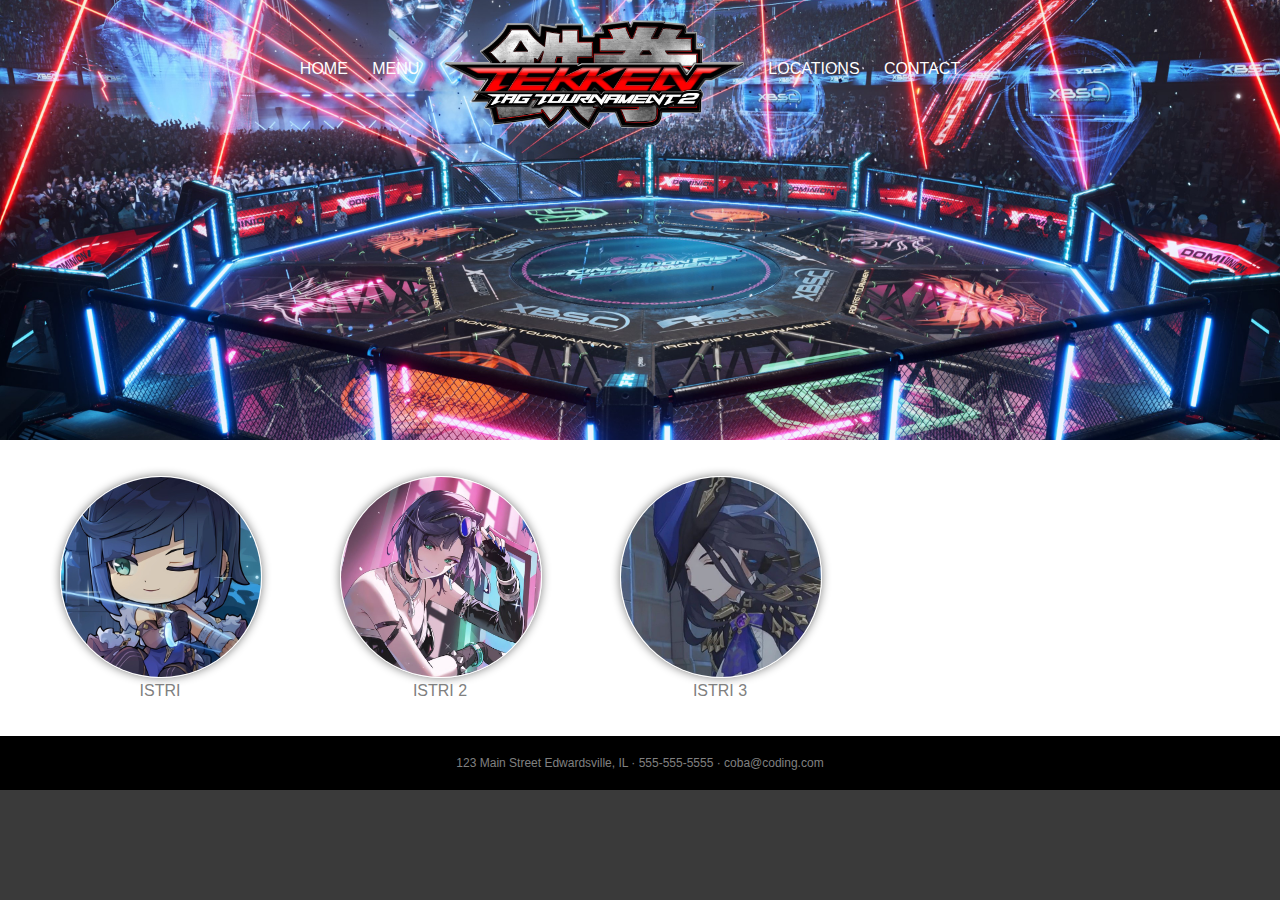
<file: index.html>
<!DOCTYPE html>
<html>
<head>
    <Title>My Page</Title>
    <link rel="stylesheet" href="styles.css">
</head>

<body>
    <header>
        <nav>
            <ul>
                <li><a href="index.html">Home</a></li>
                <li><a href="menu.html">Menu</a></li>
                <li class="mobile"><a href="locations.html">Locations</a></li>
                <li class="mobile"><a href="contact.html">Contact</a></li>
                <li class="logo"><a href="index.html">Logo Tekken</a></li>
                <li class="desktop"><a href="locations.html">Locations</a></li>
                <li class="desktop"><a href="contact.html">Contact</a></li>
            </ul>
        </nav>
    </header>
    <div class="header-bg"></div>
    <section class="features">
        <figure>
            <img src="images/☆.jpg" alt="gatau">
            <figcaption>Istri</figcaption>
        </figure>
        <figure>
            <img src="images/download (9).jpg" alt="gatau lagi">
            <figcaption>Istri 2</figcaption>
        </figure>
        <figure>
            <img src="images/2da134c54848c3c669c3db6dc960f108.jpg" alt="gatau banget">
            <figcaption>Istri 3</figcaption>
        </figure>
    </section>
    <footer>
        123 Main Street Edwardsville, IL · 555-555-5555 · coba@coding.com
    </footer>
</body>
</html>
</file>
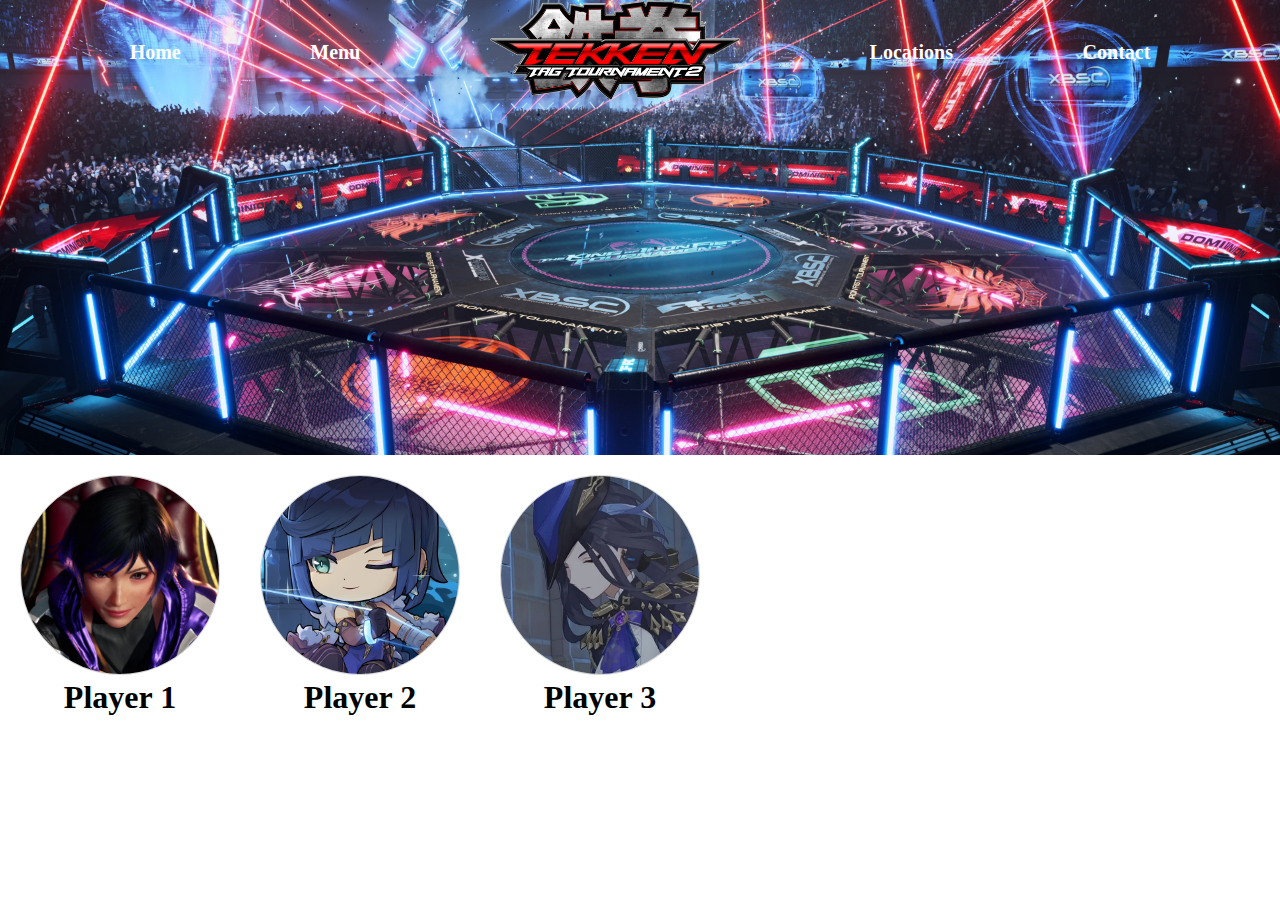
<file: tourney-website/index.html>
<!DOCTYPE html>
<!-- Declares the document type and version of HTML -->
<html lang="en">
<!-- Root element of the HTML document with language attribute set to English -->
<head>
    <!-- Contains meta-information about the HTML document -->
    <meta charset="UTF-8">
    <!-- Specifies the character encoding for the document -->
    <meta name="viewport" content="width=device-width, initial-scale=1.0">
    <!-- Ensures the page is responsive by setting the viewport to the device's width -->
    <title>Tekken Tournament</title>
    <!-- Title of the webpage displayed in the browser tab -->
    <link href="styles.css" rel="stylesheet" />
    <!-- Links an external CSS stylesheet to style the HTML document -->
</head>
<body>
    <!-- Body element contains the content of the HTML document -->
    
    <header>
        <!-- Header section typically contains introductory content or navigational links -->
        <nav class="navbar">
            <!-- Navigation bar with a class of 'navbar' for styling -->
            <ul class="navbar-links">
                <!-- Unordered list with a class of 'navbar-links' for styling -->
                <a href="/"><li>Home</li></a>
                <!-- Navigation link to the Home page -->
                <a href="/"><li>Menu</li></a>
                <!-- Navigation link to the Menu page -->
                <a href="/" ><img src="images/PngItem_1674377.png" alt="logo"></a>
                <!-- Navigation link with an image (logo) -->
                <a href="/"><li>Locations</li></a>
                <!-- Navigation link to the Locations page -->
                <a href="/"><li>Contact</li></a>
                <!-- Navigation link to the Contact page -->
            </ul>
        </nav>
        <div class="hero-section">
            <!-- Hero section typically contains a large image or introductory content -->
            <img src="images/Yakushima.jpg" alt="Hero Background">
            <!-- Image for the hero section background -->
        </div>
    </header> 

    <section class="players">
        <!-- Section for displaying player information with a class of 'players' for styling -->
        <div class="players-content">
            <!-- Container for player content with a class of 'players-content' for styling -->
            <img src="images/12_rein02.jpg" alt="player 1">
            <!-- Image of player 1 -->
            <h1>Player 1</h1>
            <!-- Heading for player 1's name -->
        </div>
        <div class="players-content">
            <!-- Container for player content with a class of 'players-content' for styling -->
            <img src="images/☆.jpg" alt="player 2">
            <!-- Image of player 2 -->
            <h1>Player 2</h1>
            <!-- Heading for player 2's name -->
        </div>
        <div class="players-content">
            <!-- Container for player content with a class of 'players-content' for styling -->
            <img src="images/2da134c54848c3c669c3db6dc960f108.jpg" alt="player 3">
            <!-- Image of player 3 -->
            <h1>Player 3</h1>        
            <!-- Heading for player 3's name -->
        </div>
    </section>
   
</body>
<!-- End of the body content -->
</html>
<!-- End of the HTML document -->
</file>
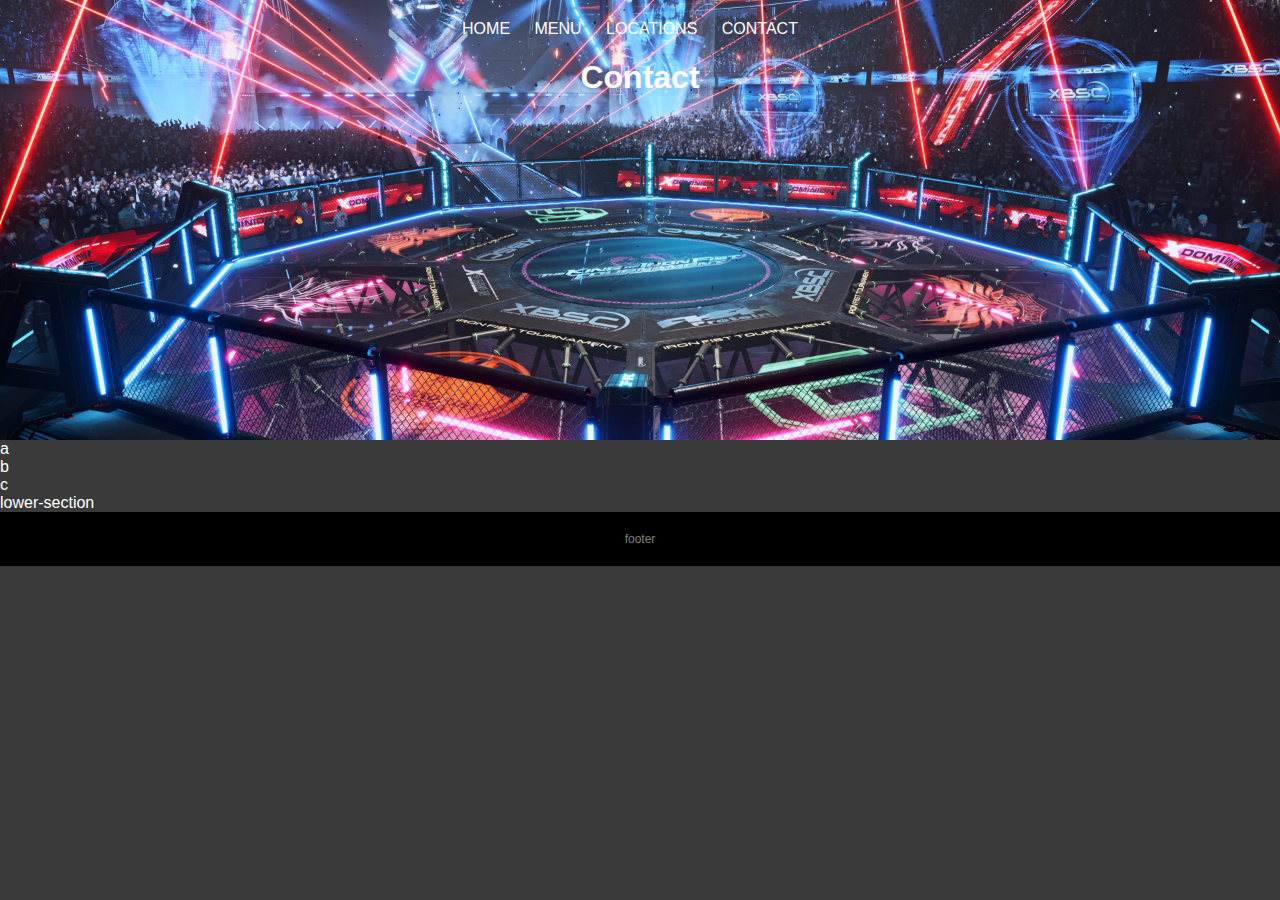
<file: contact.html>
<!DOCTYPE html>
<html>
<head>
    <Title>My Page</Title>
    <link rel="stylesheet" href="styles.css">
</head>

<body>
    <header>
        <nav>
            <ul>
                <li><a href="index.html">Home</a></li>
                <li><a href="menu.html">Menu</a></li>
                <li><a href="locations.html">Locations</a></li>
                <li><a href="contact.html">Contact</a></li>
            </ul>

            </ul>
        </nav>
        <h1>Contact</h1>
    </header>
    <section>
        <div>a</div>
        <div>b</div>
        <div>c</div>
    </section>
    <section>lower-section</section>
    <footer>footer</footer>
</body>
</html>
</file>
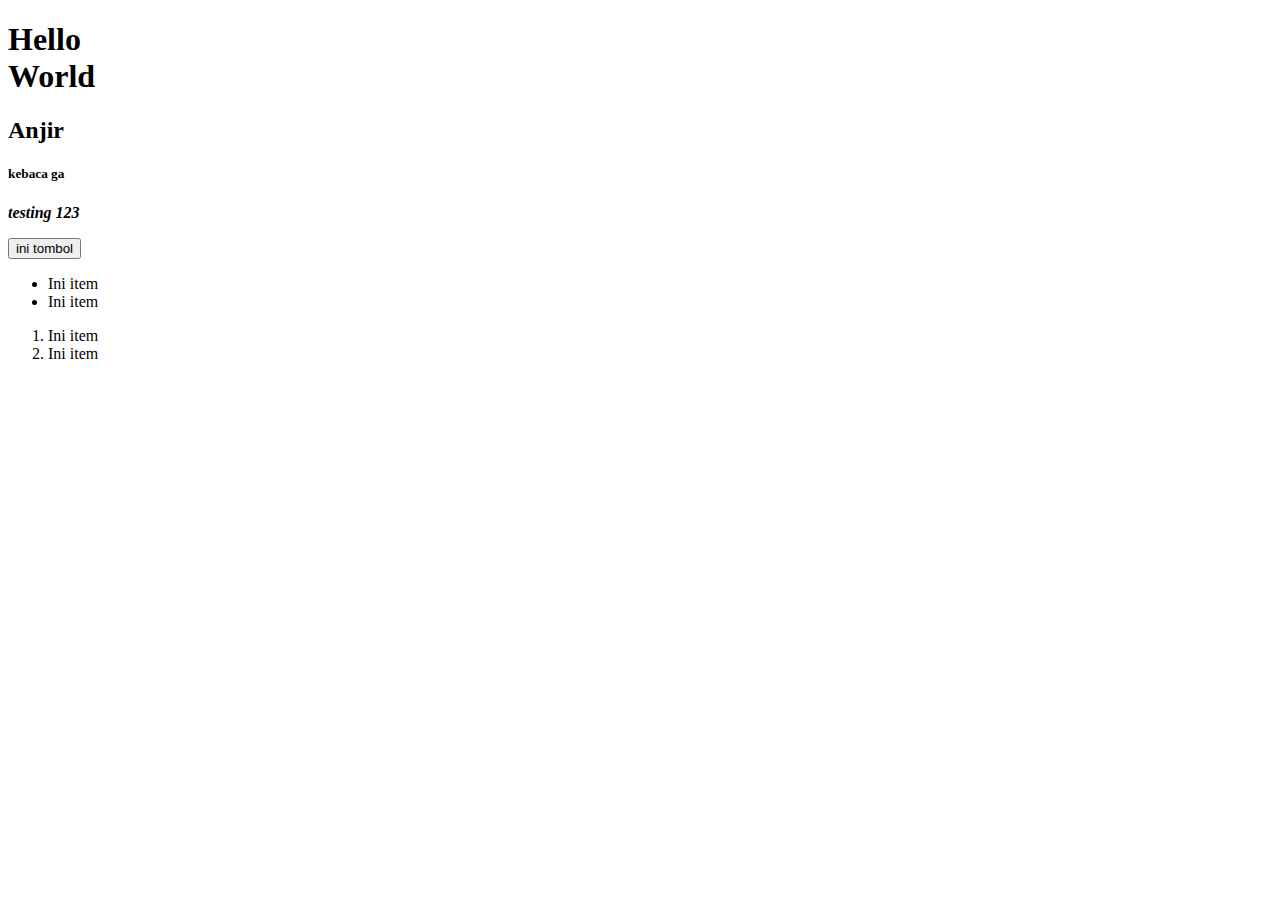
<file: Latihan Basic.html>
<!DOCTYPE html>
<html>
    <head>
        <title>Testing</title>
        <body>
            <h1>Hello<br> World</h1>
            <h2>Anjir</h2>
            <h5>kebaca ga</h5>
            <p><strong><em>testing 123</strong></em></p>
            <p><Button>ini tombol</Button></p>
            <ul>
                <li>Ini item</li>
                <li>Ini item</li>
            </ul>
            <ol>
                <li>Ini item</li>
                <li>Ini item</li>
            </ol>
        </body>
    </head>
</html>
</file>
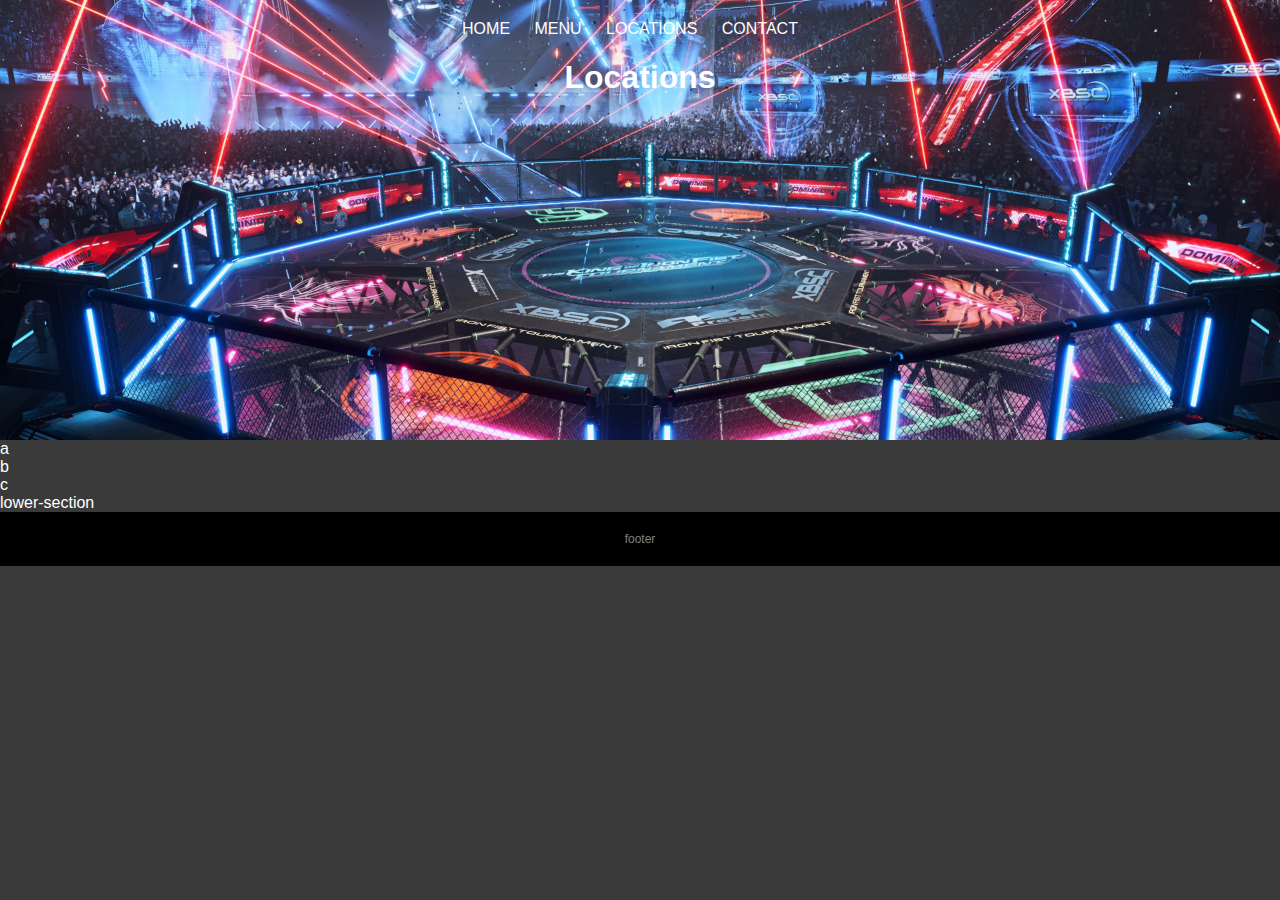
<file: locations.html>
<!DOCTYPE html>
<html>
<head>
    <Title>My Page</Title>
    <link rel="stylesheet" href="styles.css">
</head>

<body>
    <header> 
        <nav>
            <ul>
                <li><a href="index.html">Home</a></li>
                <li><a href="menu.html">Menu</a></li>
                <li><a href="locations.html">Locations</a></li>
                <li><a href="contact.html">Contact</a></li>
            </ul>

            </ul>
        </nav>
        <h1>Locations</h1>
    </header>
    <section>
        <div>a</div>
        <div>b</div>
        <div>c</div>
    </section>
    <section>lower-section</section>
    <footer>footer</footer>
</body>
</html>
</file>
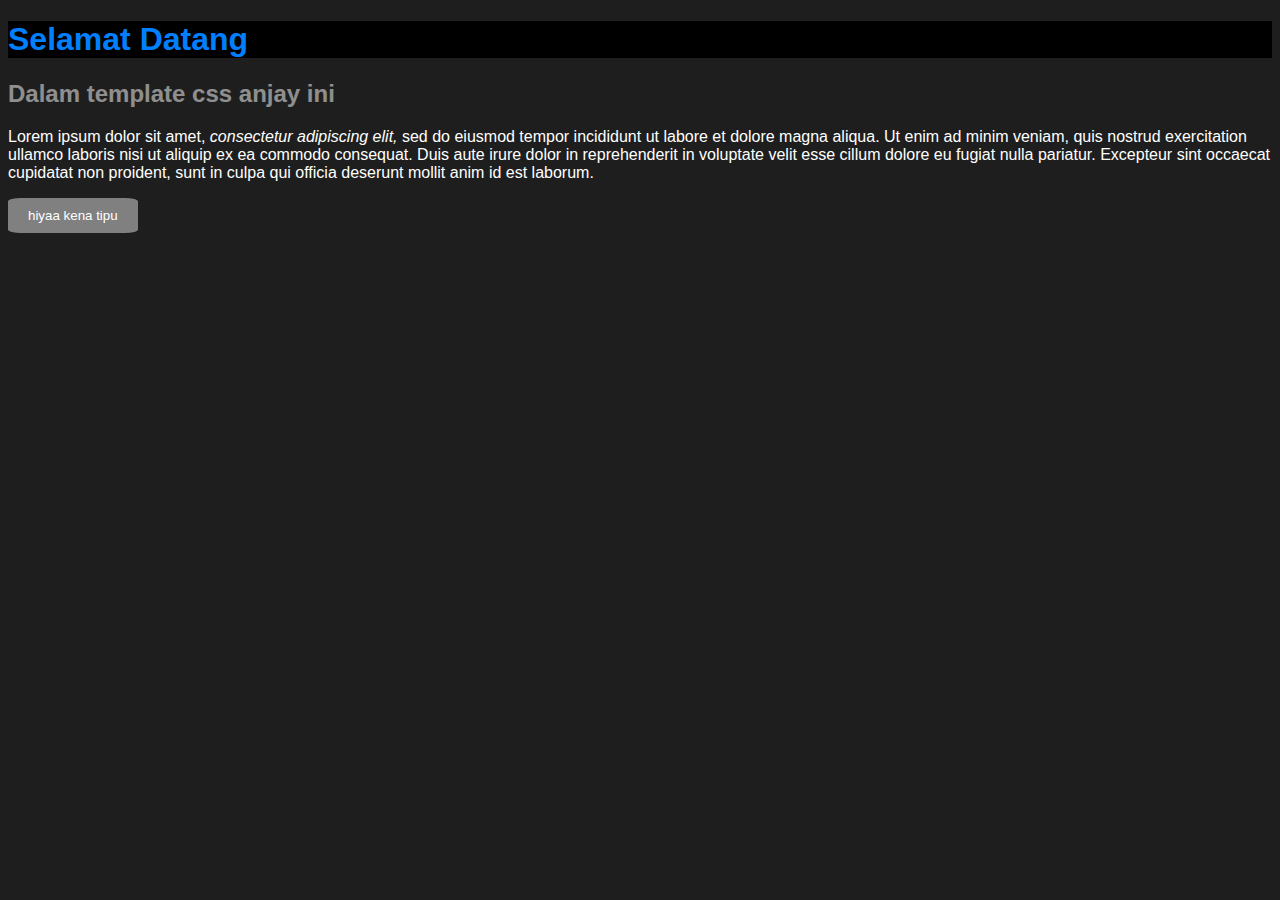
<file: Template CSS Rule.html>
<!DOCTYPE html>
<html>
    <head>
        <title>Ini Percobaan untuk CSS</title>
        <style>
            body{
                background: rgb(30, 30, 30);
                font-family: Helvetica Neue, Helvetica, Arial, sans-serif;
                color: white;
            }
            h1 {
                background-color: black;
                color: rgb(0, 128, 255);
            }
            h2 {
                color: rgb(255, 255, 255);
                opacity: 0.5;
            }
            button{
                background: gray;
                border: none;
                color: white;
                border-radius: 10%;
                padding: 10px 20px;
            }
        </style>
        <body>
            <!-- The selector is like a target that specifies which HTML elements you want to style. For example, if you use p, it means all <p> (paragraph) elements will be styled.-->
            <!-- The curly braces {} enclose a set of instructions known as a declaration block. Inside this block, you define the styles you want to apply to the selected elements. -->
            <!-- Within the declaration block, you have pairs of property: value;. Each pair represents a style you want to apply. The property is what you're changing (e.g., color, font-size), and the value is the setting for that property. -->
    

            <h1>Selamat Datang</h1>
            <h2>Dalam template css anjay ini</h2>
            <p>
                Lorem ipsum dolor sit amet, 
                <em>consectetur adipiscing elit,</em> 
                sed do eiusmod tempor incididunt ut labore et dolore magna aliqua. 
                Ut enim ad minim veniam, quis nostrud exercitation ullamco laboris nisi ut aliquip ex ea commodo consequat. 
                Duis aute irure dolor in reprehenderit in voluptate velit esse cillum dolore eu fugiat nulla pariatur. 
                Excepteur sint occaecat cupidatat non proident, sunt in culpa qui officia deserunt mollit anim id est laborum.
            </p>
            <button>hiyaa kena tipu</button>
        </body>
    </head>
</html>
</file>
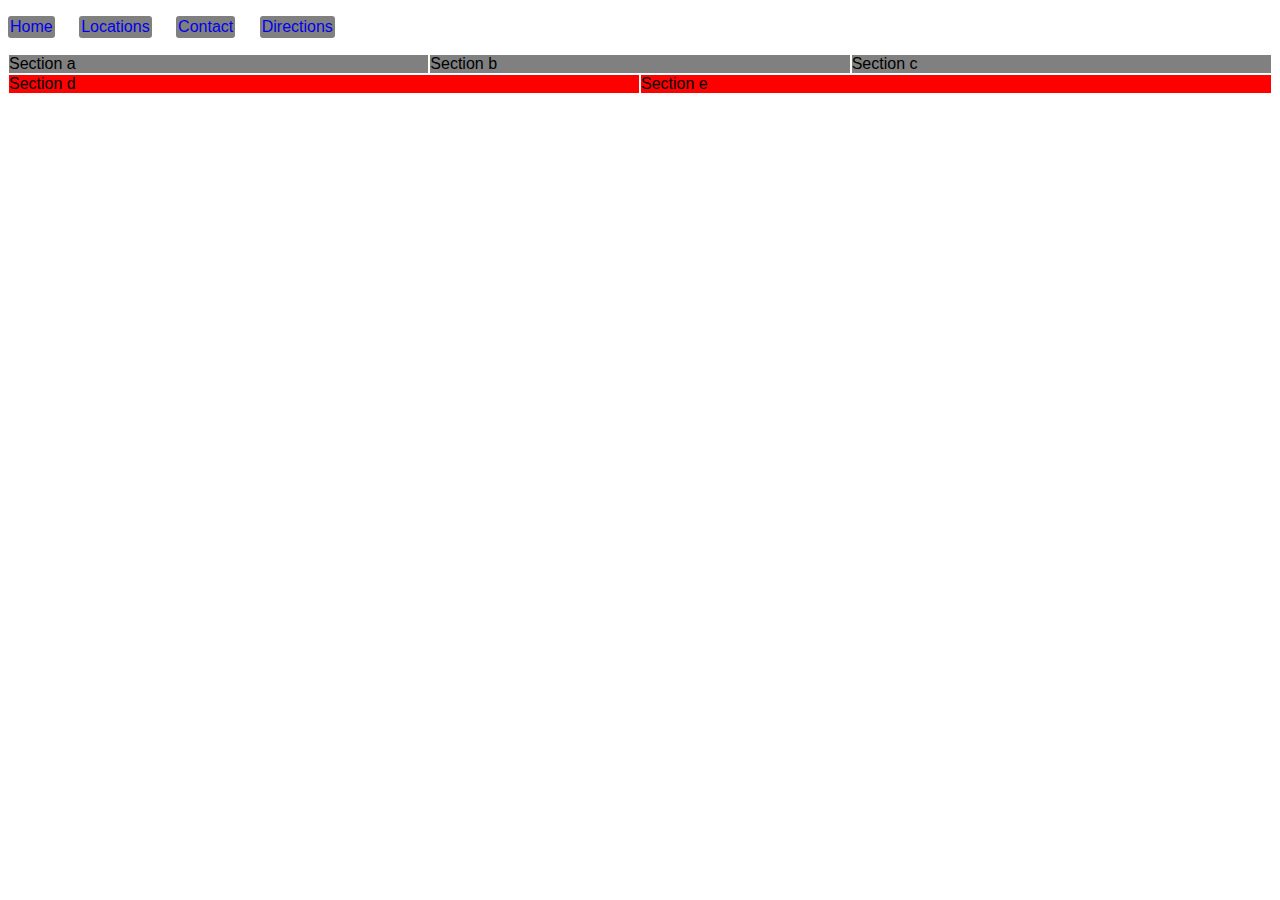
<file: test.html>
<!DOCTYPE html>
<html>
    <head>
        <title>Ini Percobaan untuk CSS</title>
        <style>
            body{
                font-family: Helvetica Neue, Helvetica, Arial, sans-serif;
            }
            ul {
                list-style: none;
                padding: 0;
            }
            li {
                display: inline-block;
                background-color: gray;
                border-radius: 3px;
                padding: 2px;
                margin-left: 20px;
            }
            li:hover{
                background-color: red;
            }
            li:first-child{
                margin-left: 0;
            }
            a {
                text-decoration: none;
            }
            a:hover{
                text-decoration: underline;
            }
            section.feature-box {
                display: flex;
            }
            .feature-box div{
                width: 100%;
                margin: 1px;
            }
            .feature-box.sales div{
                background: gray;
            }
            .feature-box.closeouts div{
                background: red;
            }

            


        </style>
        <body>
            <ul>
                <li><a href="index.html">Home</a></li>
                <li><a href="locations.html">Locations</a></li>
                <li><a href="contact.html">Contact</a></li>
                <li><a href="directions.html">Directions</a></li>
            </ul>
            <section class="feature-box sales">
                <div>Section a</div>
                <div>Section b</div>
                <div>Section c</div>
            </section>
            <section class="feature-box closeouts">
                <div>Section d</div>
                <div>Section e</div>
            </section>
        </body>
    </head>
</html>
</file>
<file: styles.css>
body {
    background: rgb(58,58,58);
    color:white;
    font-family: Helvetica Neue, Helvetica, Arial, sans-serif;
    margin: 0;
    padding: 0;
}

/* Header */

header {
    background: black;
    background-image: url("images/Yakushima.jpg");
    background-size: 100%;
    background-position: center;
    height: 400px;
    padding: 20px;
    text-align: center;
}

header a{
    color: white;
    text-decoration: none;
    text-transform: uppercase;
    margin-top: 40px;
}

header .mobile{
  display: none;
}

header .logo a{
    background-image: url("images/PngItem_1674377.png");
    background-size: 300px;
    background-repeat: no-repeat;
    display: inline-block;
    height: 120px;
    position: relative;
    text-indent: -99999px;
    top: -40px;
    width: 300px;
}

nav {
  display: flex;
  justify-content: center;
}


nav ul{
    margin: 0;
    padding: 0;
    list-style-type: none;
}

nav li {
    display: inline-block;
    text-transform: uppercase;
    margin-right: 20px;
}


/* Features */

.features {
    background: white;
    color: gray;
    padding: 20px;
    display: flex;
    flex-direction: row;
  }
  
  .features figure {
    display: inline-block;
    text-align: center;
    text-transform: uppercase;
    width: 200px;
  }
  
  .features figure img {
    border: 1px solid white;
    border-radius: 50%;
    box-shadow: gray 0 0 10px;
    width: 200px;
  }
  
  a {
    text-decoration: none;
  }
  
  a:hover {
    text-decoration: underline;
  }
  

/* Footer */

footer {
    background: black;
    color: gray;
    text-align: center;
    font-size: 12px;
    padding: 20px 20px;
}


/* Responsive Rules */
@media screen and(max-width: 735px) {
  header {
    height: 200px;
  }

  header .mobile{
    display: inline-block;
  }
  header .desktop{
    display: none;
  }
}
</file>
<file: tourney-website/styles.css>
* {
    margin: 0;
    padding: 0;
    box-sizing: border-box;
}

.navbar ul {
    display: flex;
    justify-content: space-evenly;
    align-items: center;
    list-style: none;
}

.navbar ul img {
    width: 250px;
    height: 100px;
}

.navbar .navbar-links a {
    font-size: 20px;
    font-weight: 600;
    text-decoration: none;
    color: white;
}

.navbar .navbar-links a:hover {
    text-decoration: underline;
    cursor: pointer;
}

.hero-section {
    position: relative;
    height: 500px; /* Adjust the height based on your needs */
    margin-top: -150px;
    z-index:-10;
}

.hero-section img {
    width: 100%;
    height: 100%;
    object-fit: cover;
    border: none; /* Remove border */
}

.players {
    display: flex;
   /* Center the players horizontally */
    margin-top: 20px; /* Adjust margin based on your needs */
}

.players img {
    margin: 0 20px;
    border: solid 1px lightgray;
    width: 200px;
    height: 200px;
    border-radius: 50%;
    object-fit: cover;
}

.players-content h1 {
    text-align: center;
}
</file>
